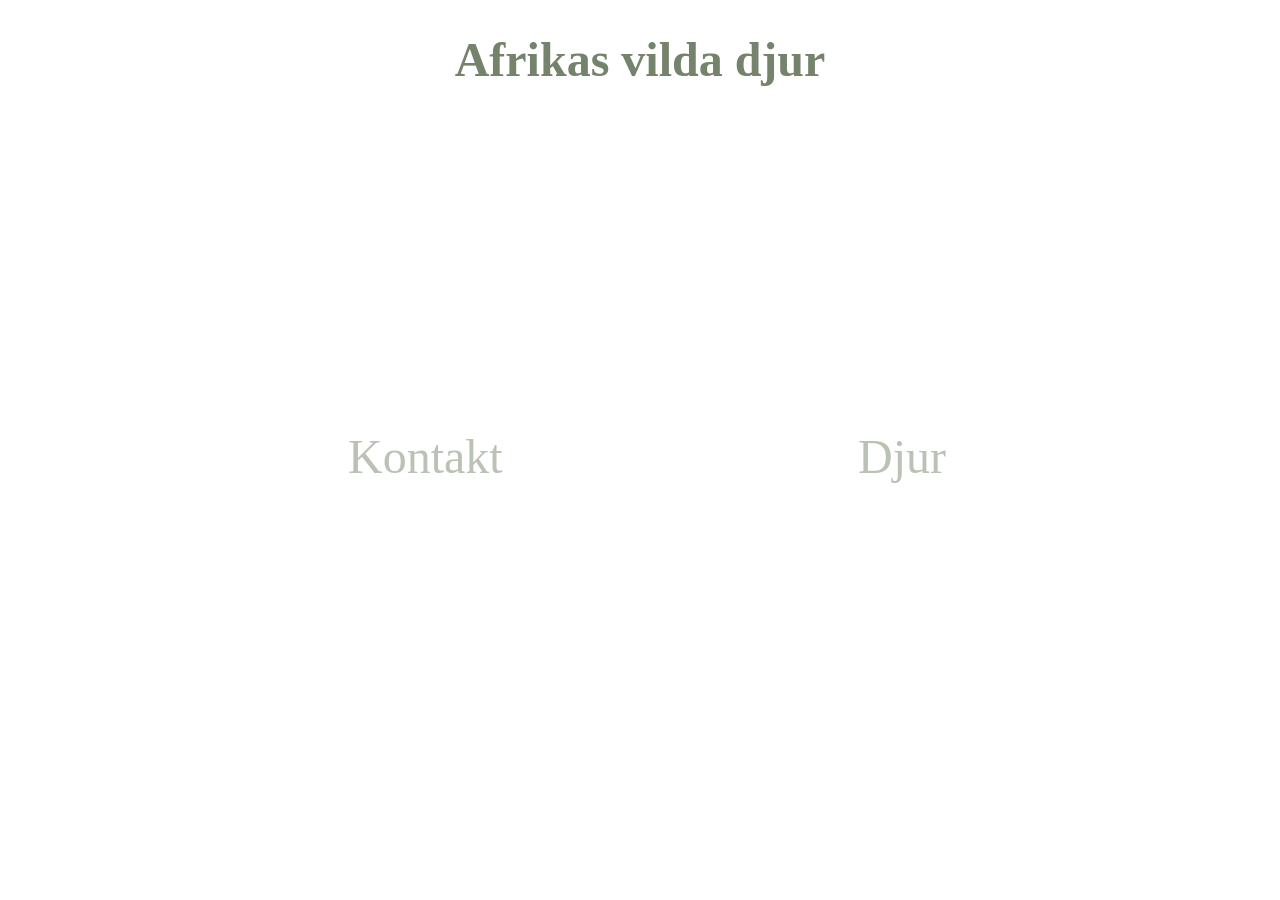
<file: Index.html>
<!DOCTYPE html>
<!--Visar var själva html dokumnetet börjar, den berättar också vilket språk↩
  som huvudsakligen används på sidan, i det här fallet svenska-->
<html lang="sv">
  <!--Allt i taggen head är metadata, data om själva dokumentet.-->
  <head>
    <meta charset="UTF-8">
    <!--Vad som står på tabben, vad själva hemsidan heter.-->
    <!--Validatorn klagar på att title saknas i head och att den istället är i body
      vilket den inte gör.-->
    <title>Index</title>
    <!--Här länkas det till ett annat dokument med css som beskriver presentationsstilen på en sida,
      i css kan man exempelvis ändra färgen på texten.-->
    <link rel="stylesheet" href="Afrika.css">
    <!--Vid </head> så slutar metadatan, varje tagg som har / före bokstäverna berättar att
      det är slutet på den taggen.-->
    <!--Validatorn klagar på att jag har två head, ett i en kommentar och utanför en kommentar.-->
  </head>
  <!--Body är vad användaren kan se.-->
  <!--Validatorn säger att body redan var öppen men det stämmer inte eftersom att jag inte har haft
    en body tagg i dokumentet före den här.-->
  <body>
    <!--Header är den del som är längst upp på en hemsida och man använder header när man vill att den här delen↩
      ska ha andra villkor jämfört med resten av sidan.-->
    <header>
      <!--h1 är en rubrik, om man vill lägga till fler rubriker på en sida så lägger man till en siffra
        efter h:et, h1, h2 upp till h6. Det kan dock vara värt att notera att desto högre siffra efter h,
        desto lägre prioritet har rubriken. Detta innebär att rubriker med en högre siffra har en mindre
        storlek på själva rubriken jämfört med en rubrik som har en lägre siffra.-->
      <h1>Afrikas vilda djur</h1>
    </header>
    <!--Här börjar body, det innehåll på sidan som användaren kan se.-->
    <nav class="container">
      <a class="startsida" href="Index.html">Startsida</a>
      <a class="kontakt" href= Kontakt.html>Kontakt</a>
      <a class="djur" href="Djur.html">Djur</a>
    </nav>
  </body>
</html>
</file>
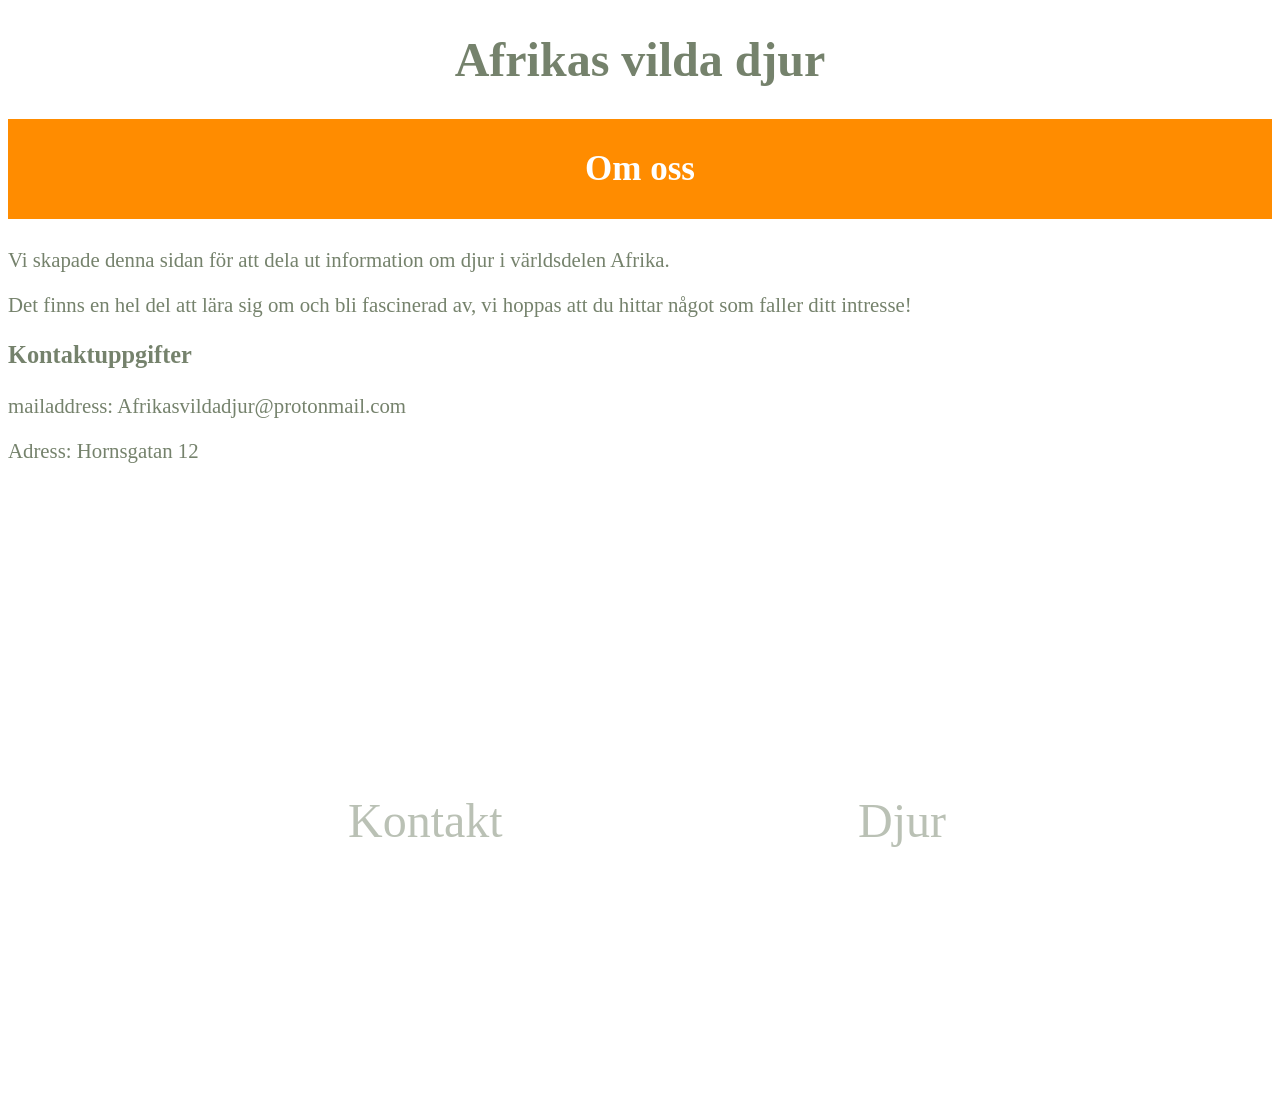
<file: Kontakt.html>
<!DOCTYPE html>
<!--Visar var själva html dokumnetet börjar, den berättar också vilket språk
  som huvudsakligen används på sidan, i det här fallet svenska-->
<!--Samma problem angående validatorn som djur och lejon dokumenten.-->
<html lang="sv">
  <!--Allt i taggen head är metadata, data om själva dokumentet.-->
  <head>
    <!--Bestämmer tekenkodningen på sidan.-->
    <meta charset ="utf-8">
    <!--Vad som står på tabben, vad själva hemsidan heter.-->
    <title>Kontakt</title>
    <!--Här länkas det till ett annat dokument med css som beskriver presentationsstilen på en sida,↩
      i css kan man exempelvis ändra färgen på texten.-->
    <link rel="stylesheet" href="Afrika.css">
    <!--Vid </head> så slutar metadatan, varje tagg som har / före bokstäverna berättar att↩
      det är slutet på den taggen.-->
  </head>
  <!--Header är den del som är längst upp på en hemsida och man använder header när man vill att den här delen↩
    ska ha andra villkor jämfört med resten av sidan.-->
  <body>
    <header>
      <!--h1 är en rubrik, om man vill lägga till fler rubriker på en sida så lägger man till en siffra↩
        efter h:et, h1, h2 upp till h6. Det kan dock vara värt att notera att desto högre siffra efter h,↩
        desto lägre prioritet har rubriken. Detta innebär att rubriker med en högre siffra har en mindre↩
        storlek på själva rubriken jämfört med en rubrik som har en lägre siffra.-->
      <h1>Afrikas vilda djur</h1>
    </header>
    <!--main är huvudinnehållet.-->
    <main>
      <h2>Om oss</h2>
      <!--p står för paragraf som är en text-->
      <p>Vi skapade denna sidan för att dela ut information om djur i världsdelen Afrika.</p>
      <p>Det finns en hel del att lära sig om och bli fascinerad av, vi hoppas att du hittar något som faller ditt intresse!</p>
      <h3>Kontaktuppgifter</h3>
      <p>mailaddress: Afrikasvildadjur@protonmail.com</p>
      <p>Adress: Hornsgatan 12</p>
      <!--Här börjar body, det innehåll på sidan som användaren kan se.-->
    </main>
    <!--nav är var man har länkarna på ens hemsida.-->
    <nav class="container">
      <a class="startsida" href="Index.html">Startsida</a>
      <a class=kontakt href= Kontakt.html>Kontakt</a>
      <a class="djur" href="Djur.html">Djur</a>
    </nav>
  </body>
</html>
</file>
<file: Afrika.css>
/*Referar till header som finns i html dokumentet.*/

header {
	/*font-size bestämmer storleken på texten, 1em är hur stor textenhar varit innan, om man
har 2em betyder det att den är dubbelt så stor som texten har bestämts innan.*/
	font-size: 1.5em;
	/*Text-align bestämmer var i dokumentet texten ska börja.*/
	text-align: left;
	/*font-family är vilket textstil det är på texten.*/
	font-family: georgia;
}


/*Egenskaper för en neutral länk.*/

a:link {
	text-decoration: none;
	/*Color är färgen på texten, rgba står för red green blue alpha där alpha är genomskinligheten.*/
	color: rgba(82, 99, 71, 0.4);
}


/*Egenskaper för en besökt länk.*/

a:visited {
	text-decoration: none;
	color: rgba(82, 99, 71, 0.4);
}


/*Egenskaper för en länk som muspekaren hovrar över.*/

a:hover {
	text-decoration: none;
	color: rgba(82, 99, 71, 0.4);
}


/*Egenskaper för en länk som är aktiv d.v.s en som muspekaren har tryckt på*/

a:active {
	text-decoration: none;
	color: rgba(82, 99, 71, 0.4);
}

body {
	/*Bakgrundsbilden för hemsidan*/
	background-image: url("https://external-content.duckduckgo.com/iu/?u=https%3A%2F%2Fwallpapercave.com%2Fwp%2Fwp2101625.jpg&f=1&nofb=1");
	color: rgba(82, 99, 71, 0.8);
}

h1 {
	color: rgba(82, 99, 71, 0.8);
	text-align: center;
}

h2 {
	color: rgba(82, 99, 71, 0.8);
	text-align: left;
}


/*Innehåll för grid, ett system för att organisera saker på en hemsida.*/

.container {
	/*Aktiverar grid*/
	display: grid;
	/*Sätter upp kolumner som man kan använda sig av för att objekt på hemsidan
ska få en mer exakt position, i det här fallet fem stycken kolumner där samtliga
är 400pixlar lång.*/
	grid-template-columns: 160px 160px 160px 160px 160px 160px 160px 160px 160px 160px 160px 160px;
	/*Samma sak som columns fast sätter upp rader istället.*/
	grid-template-rows: 300px 300px;
	column-gap: 10px;
	row-gap: 10px;
}


/*Bestämmer attribut för container som använder taggen nav.*/

.container>nav {
	/*All text är 3 gånger så stor som standard.*/
	font-size: 300%;
	font-family: georgia;
	color: rgba(82, 99, 71, 0.2)
}


/*Egenskaper för varje specifik länk*/

.kontakt {
	/*Vilken kolumn länken startar på.*/
	grid-column-start: 3;
	/*Vilken rad länken startar på.*/
	grid-row-start: 2;
	font-size: 300%;
	display: grid;
	color: rgba(82, 99, 71, 0.6);
}

.djur {
	grid-column-start: 6;
	grid-row-start: 2;
	font-size: 300%;
	display: grid;
	color: rgba(82, 99, 71, 0.6);
}

.startsida {
	grid-column-start: 9;
	grid-row-start: 2;
	display: grid;
	color: rgba(82, 99, 71, 0.6);
	font-size: 300%;
}

.elefant {
	grid-column-start: 3;
	grid-row-start: 1;
	font-size: 300%;
	display: grid;
	color: rgba(82, 99, 71, 0.6);
}

.lejon {
	grid-column-start: 6;
	grid-row-start: 1;
	font-size: 300%;
	display: grid;
	color: rgba(82, 99, 71, 0.6);
}


/*Egenskaper för bilderna.*/

img.lejonbild {
	/*Bildens bredd.*/
	width: 10%;
	/*Bildens höjd.*/
	height: 5%;
}

img.elefantbild {
	width: 9%;
	height: 9%;
}

main {
	font-size: 130%;
}


/*Abdals css börjar här*/

* {
	box-sizing: border-box;
}


/*backgrounds färg*/

.djur_sida {
	background-color: #aaa;
}


/*rubrik 2, färg, storlek och position*/

h2 {
	background-color: darkorange;
	padding: 30px;
	text-align: center;
	font-size: 35px;
	color: white;
}


/*positionerna på de olika rutorna*/

.sidor {
	float: left;
	width: 30%;
	height: 500px;
	background: white;
	padding: 20px;
}


/*Informations rutan, storleken, färgen och längden*/

article {
	float: right;
	padding: 20px;
	width: 100%;
	background-color: #f1f1f1;
	height: 300px;
}


/*beskriver lite av sidan*/

.abd {
	content: "";
	display: table;
	clear: both;
}


/*det som står längst ner i sidan*/

footer {
	background-color: #325971;
	padding: 10px;
	text-align: center;
	color: white;
}


/*bildens bredd och höjd*/

img {
	width: 70%;
	height: 500px;
}


/*Abdals css slutar här*/
</file>
